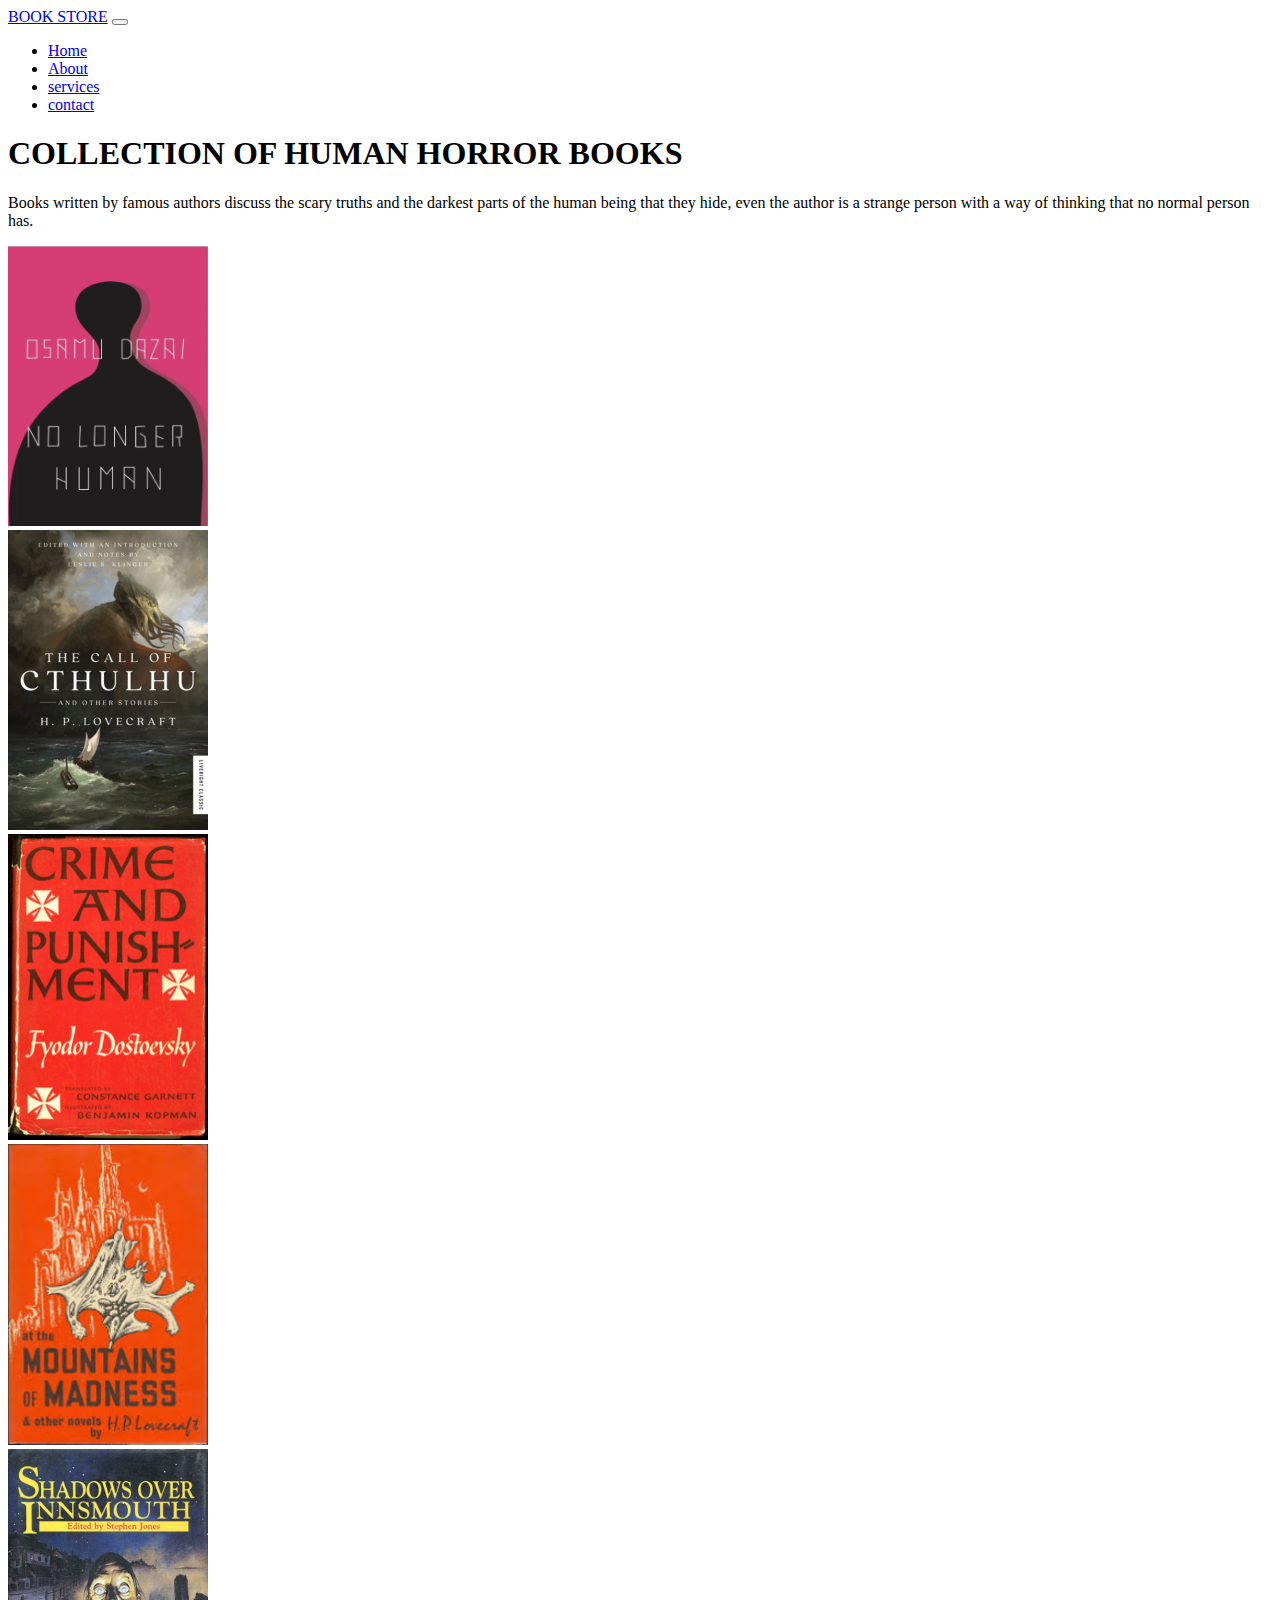
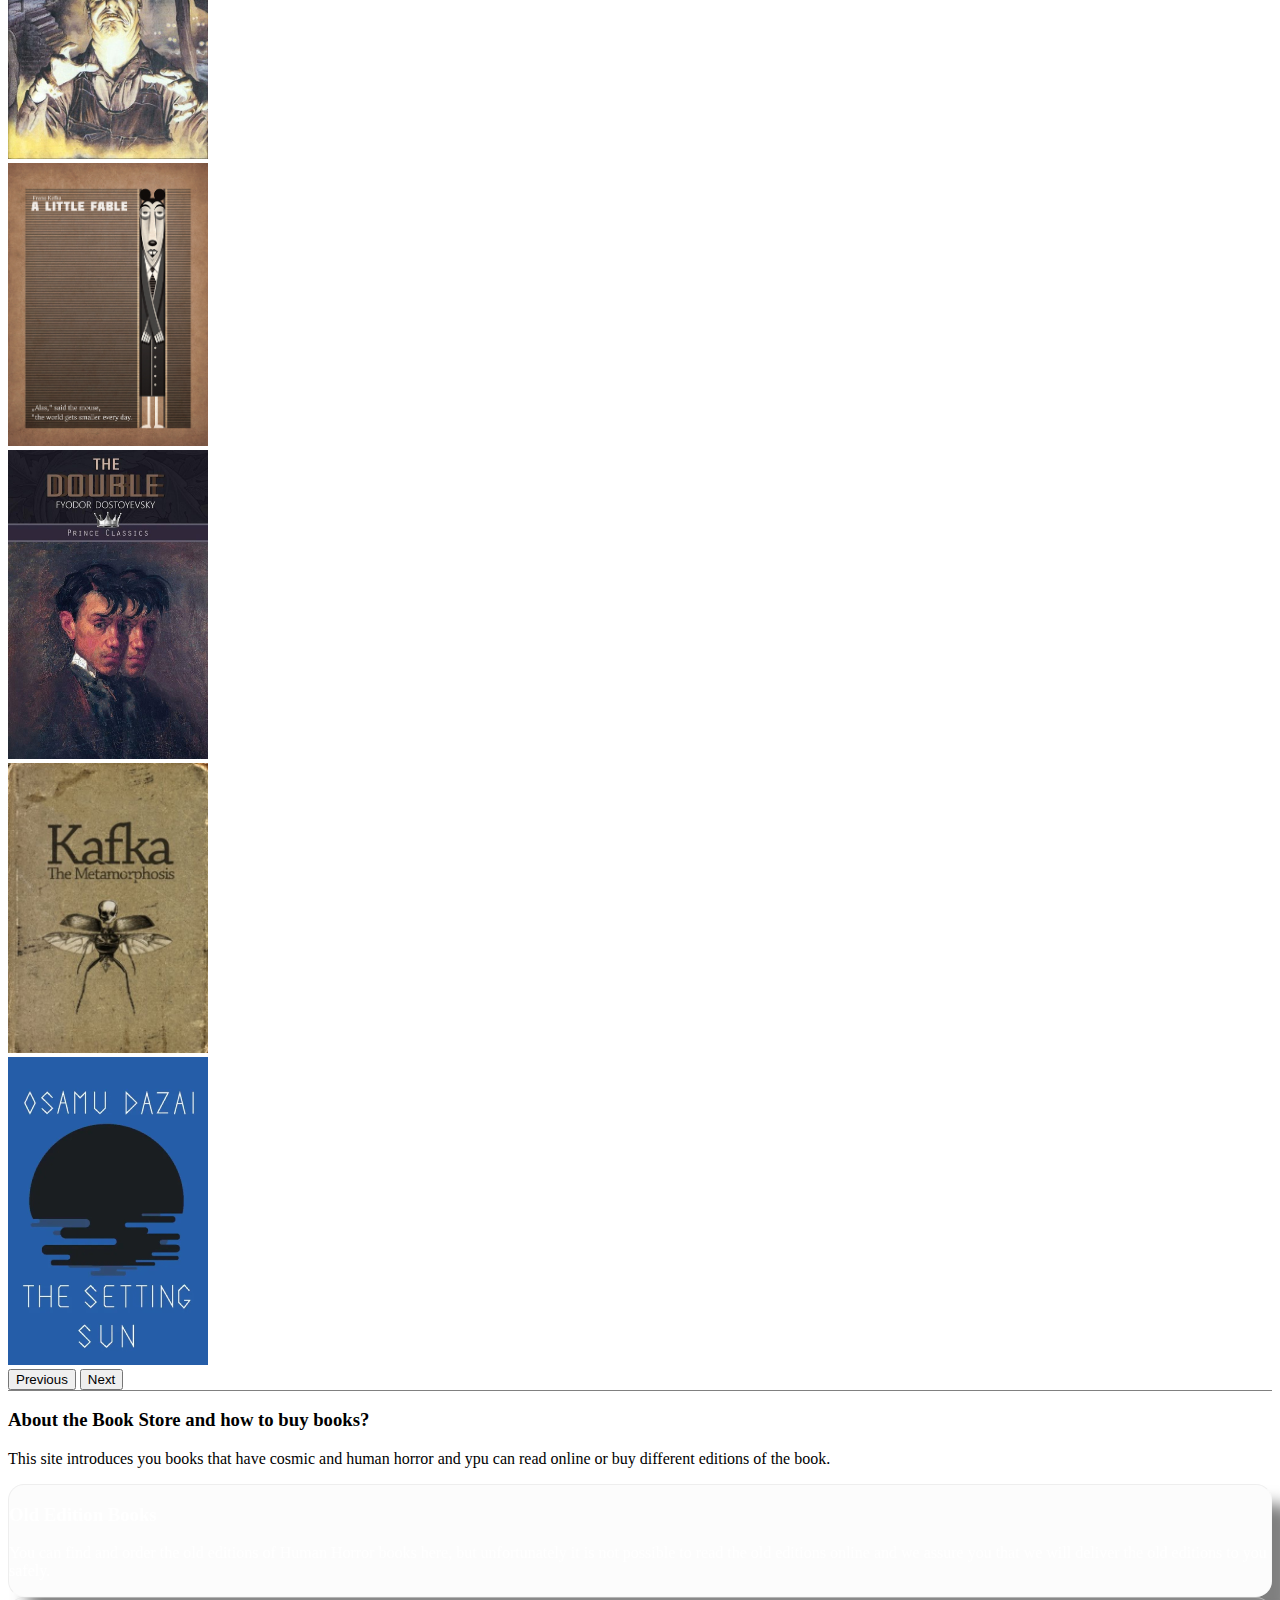
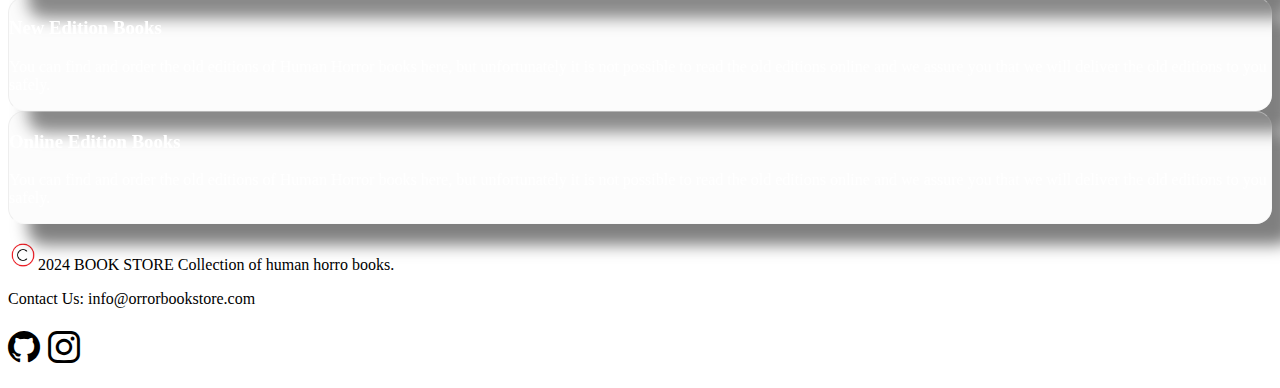
<file: index.html>
<!DOCTYPE html>
<html lang="en">
<head>
    <meta charset="UTF-8">
    <meta name="viewport" content="width=device-width, initial-scale=1.0">
    <link href="https://cdn.jsdelivr.net/npm/bootstrap@5.1.3/dist/css/bootstrap.min.css" 
          rel="stylesheet" 
          integrity="sha384-1BmE4kWBq78iYhFldvKuhfTAU6auU8tT94WrHftjDbrCEXSU1oBoqyl2QvZ6jIW3" 
          crossorigin="anonymous">
    <link rel="stylesheet" href="css/index-style.css">
    <link rel="icon" href="images/icon.gif">
    <link rel="stylesheet" href="https://cdn.jsdelivr.net/npm/bootstrap-icons@1.11.3/font/bootstrap-icons.min.css">
    <title>BOOK STORE</title>
</head>
<body>
    <!-- NAVBAR -->
    <nav class="navbar navbar-expand-lg navbar-dark bg-dark">
        <div class="container">
            <!--Icon-->
          <a class="navbar-brand h1" href="#">
            <script src="https://cdn.lordicon.com/lordicon.js"></script>
            <lord-icon
                class="d-none d-sm-inline-block"
                src="https://cdn.lordicon.com/lenjvibx.json"
                trigger="hover"
                colors="primary:#e4e4e4,secondary:#c71f16"
                style="width:60px;height:60px">
            </lord-icon>BOOK STORE</a>
          <button 
                class="navbar-toggler" 
                type="button" 
                data-bs-toggle="collapse" 
                data-bs-target="#navbarNav" 
                aria-controls="navbarNav" 
                aria-expanded="false" 
                aria-label="Toggle navigation"
          >
            <span ><script src="https://cdn.lordicon.com/lordicon.js"></script>
                <lord-icon
                    src="https://cdn.lordicon.com/lenjvibx.json"
                    trigger="hover"
                    colors="primary:#e4e4e4,secondary:#c71f16"
                    style="width:50px;height:50px">
                </lord-icon></span>
          </button>
          <!-- NAVBAR items -->
          <div class="collapse navbar-collapse" id="navbarNav">
            <ul class="navbar-nav ms-auto">
              <li class="nav-item">
                <a class="nav-link active" aria-current="page" href="index.html">Home</a>
              </li>
              <li class="nav-item">
                <a class="nav-link" href="About.html">About</a>
              </li>
              <li class="nav-item">
                <a class="nav-link" href="services.html">services</a>
              </li>
              <li class="nav-item">
                <a class="nav-link" href="contact.html">contact</a>
              </li>
            </ul>
          </div>
        </div>
      </nav>
      <!--showcase-->
      <section class="bg-dark text-light p-5 text-center text-sm-start">
        <div class="container">
            <div class="d-sm-flex align-items-center">
                <div class="pe-5">
                    <h1 class="p-3">COLLECTION OF <span class="text-danger">HUMAN HORROR BOOKS</span></h1>
                    <p class="lead">
                        Books written by famous authors discuss the
                         scary truths and the darkest parts of the 
                         human being that they hide, even the author 
                         is a strange person with a way of thinking 
                         that no normal person has.
                    </p>
                </div>
                <!-- carousel item -->
                <div id="carouselExampleFade" class="carousel slide carousel-fade carousel-dark" data-mdb-ride="carousel">
                    <div class="carousel-inner">
                      <div class="carousel-item active">
                        <img src="images/no-longer-human (1).jpg" style="width: 200px;" alt="...">
                      </div>
                      <div class="carousel-item">
                        <img src="images/callofcthulhu.jpg" style="width: 200px;" alt="...">
                      </div>
                      <div class="carousel-item">
                        <img src="images/Crimeandpunishment.jpg" style="width: 200px;" alt="...">
                      </div>
                      <div class="carousel-item">
                        <img src="images/mountainsofmadness.jpg" style="width: 200px;" alt="...">
                      </div>
                      <div class="carousel-item">
                        <img src="images/Shadows_over_innsmouth.jpg" style="width: 200px;" alt="...">
                      </div>
                      <div class="carousel-item">
                        <img src="images/alittle-fable.jpg" style="width: 200px;" alt="...">
                      </div>
                      <div class="carousel-item">
                        <img src="images/the-double.jpg" style="width: 200px;" alt="...">
                      </div>
                      <div class="carousel-item">
                        <img src="images/the-metamorphosis.jpg" style="width: 200px;" alt="...">
                      </div>
                      <div class="carousel-item">
                        <img src="images/the-setting-sun.jpg" style="width: 200px;" alt="...">
                      </div>
                    </div>   
                    <button class="carousel-control-prev" type="button" data-bs-target="#carouselExampleFade" data-bs-slide="prev">
                      <span class="carousel-control-prev-icon" aria-hidden="true"></span>
                      <span class="visually-hidden">Previous</span>
                    </button>
                    <button class="carousel-control-next" type="button" data-bs-target="#carouselExampleFade" data-bs-slide="next">
                      <span class="carousel-control-next-icon" aria-hidden="true"></span>
                      <span class="visually-hidden">Next</span>
                    </button>
                </div>
            </div>
        </div>
      </section>
      <!--section about-->
      <section class="bg-dark text-light p-5 mt-3 text-sm-start">
        <div class="container  text-center">
            <div class="d-sm-flex align-items-center">
                <div class="about-section" class="shadow-lg p-3 mb-5 bg-body-tertiary rounded">
                    <h3 class="p-3">About the Book Store and how to buy books?</h3>
                    <p class="px-3">
                         This site introduces you books that
                         have cosmic and human horror and 
                         ypu can read online or buy different 
                         editions of the book.
                    </p>
                </div>
            </div>
        </div>
      </section>
      <!--Boxes-->
      <section class="p-4 bg-dark">
        <div class="container">
            <div class="row text-center g-4">
                <div class="col-md">
                    <div class="card cb1 m-4" >
                        <div class="card-body text-center">
                            <div class="h1">
                                <script src="https://cdn.lordicon.com/lordicon.js"></script>
                                <lord-icon
                                src="https://cdn.lordicon.com/ziynmnyj.json"
                                trigger="hover"
                                colors="primary:#ffffff,secondary:#c71f16"
                                style="width:60px;height:60px">
                                </lord-icon>
                            </div>                            
                            <h3 class="card-title mb-3 btn btn-outline-danger btn-lg text-light disabled">
                                Old Edition Books
                            </h3>   
                            <p class="card-text">
                                You can find and order the old editions of 
                                Human Horror books here, but unfortunately 
                                it is not possible to read the old editions 
                                online and we assure you that we will deliver 
                                the old editions to you safely.</p>
                        </div>
                    </div>
                </div>
                <div class="col-md">
                    <div class="card cb1 m-4">
                        <div class="card-body text-center">
                            <div class="h1">
                                <script src="https://cdn.lordicon.com/lordicon.js"></script>
                                <lord-icon
                                src="https://cdn.lordicon.com/rahouxil.json"
                                trigger="hover"
                                colors="primary:#ffffff,secondary:#911710"
                                style="width:60px;height:60px">
                                </lord-icon>
                            </div>
                            <h3 class="card-title mb-3 btn btn-outline-danger btn-lg text-light disabled">
                                New Edition Books
                            </h3>   
                            <p class="card-text">
                                You can find and order the old editions of 
                                Human Horror books here, but unfortunately 
                                it is not possible to read the old editions 
                                online and we assure you that we will deliver 
                                the old editions to you safely.
                            </p>
                        </div>
                    </div>
                </div>
                <div class="col-md">
                    <div class="card cb1 m-4">
                        <div class="card-body text-center">
                            <div class="h1">
                                <script src="https://cdn.lordicon.com/lordicon.js">
                                </script>
                                <lord-icon
                                src="https://cdn.lordicon.com/sscmlqij.json"
                                trigger="hover"
                                colors="primary:#ffffff,secondary:#c71f16"
                                style="width:60px;height:60px">
                                </lord-icon>
                            </div>
                            <h3 class="card-title mb-3 btn btn-outline-danger btn-lg text-light disabled">
                                Online Edition Books
                            </h3>   
                            <p class="card-text">
                                You can find and order the old editions of 
                                Human Horror books here, but unfortunately 
                                it is not possible to read the old editions 
                                online and we assure you that we will deliver 
                                the old editions to you safely.
                            </p>
                        </div>
                    </div>
                </div>
            </div>
        </div>
      </section>
      
      <!-- FOOTER -->
      <div class="card-footer text-center p-5 bg-light">
        <p><img src="images/copyright.png" style="width: 30px;" alt="">2024 BOOK STORE Collection of human horro books.</p>
        <p><script src="https://cdn.lordicon.com/lordicon.js"></script>
            <lord-icon
                src="https://cdn.lordicon.com/kthelypq.json"
                trigger="hover"
                style="width:30px;height:30px">
            </lord-icon>Contact Us: info@orrorbookstore.com</p>
            <h1><i class="bi bi-github"></i> <i class="bi bi-instagram"></i></h1>
      </div>
    <!-- Bootstrap JS (Make sure to include it at the end of the body) -->
    <script src="https://cdn.jsdelivr.net/npm/bootstrap@5.1.3/dist/js/bootstrap.bundle.min.js" 
            integrity="sha384-ka7Sk0Gln4gmtz2MlQnikT1wXgYsOg+OMhuP+IlRH9sENBO0LRn5q+8nbTov4+1p" 
            crossorigin="anonymous">
    </script>
</body>
</html>
</file>
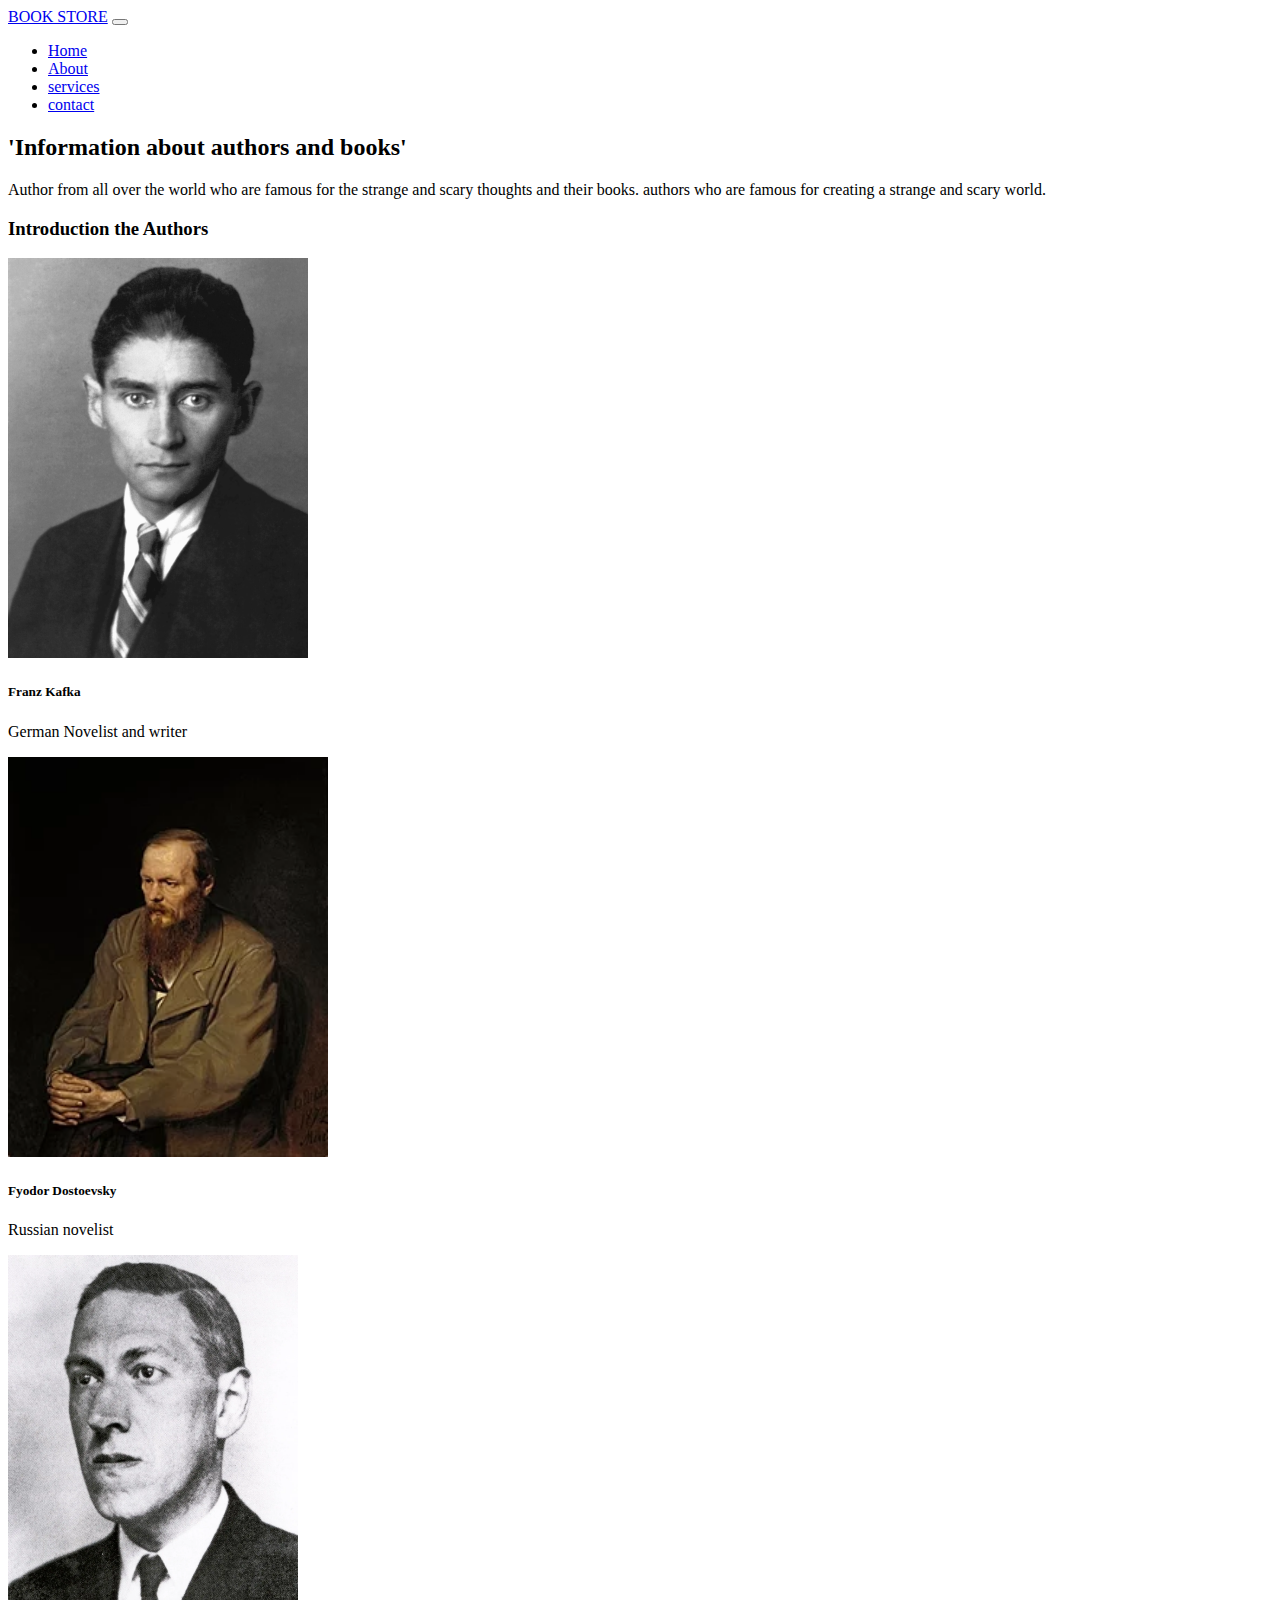
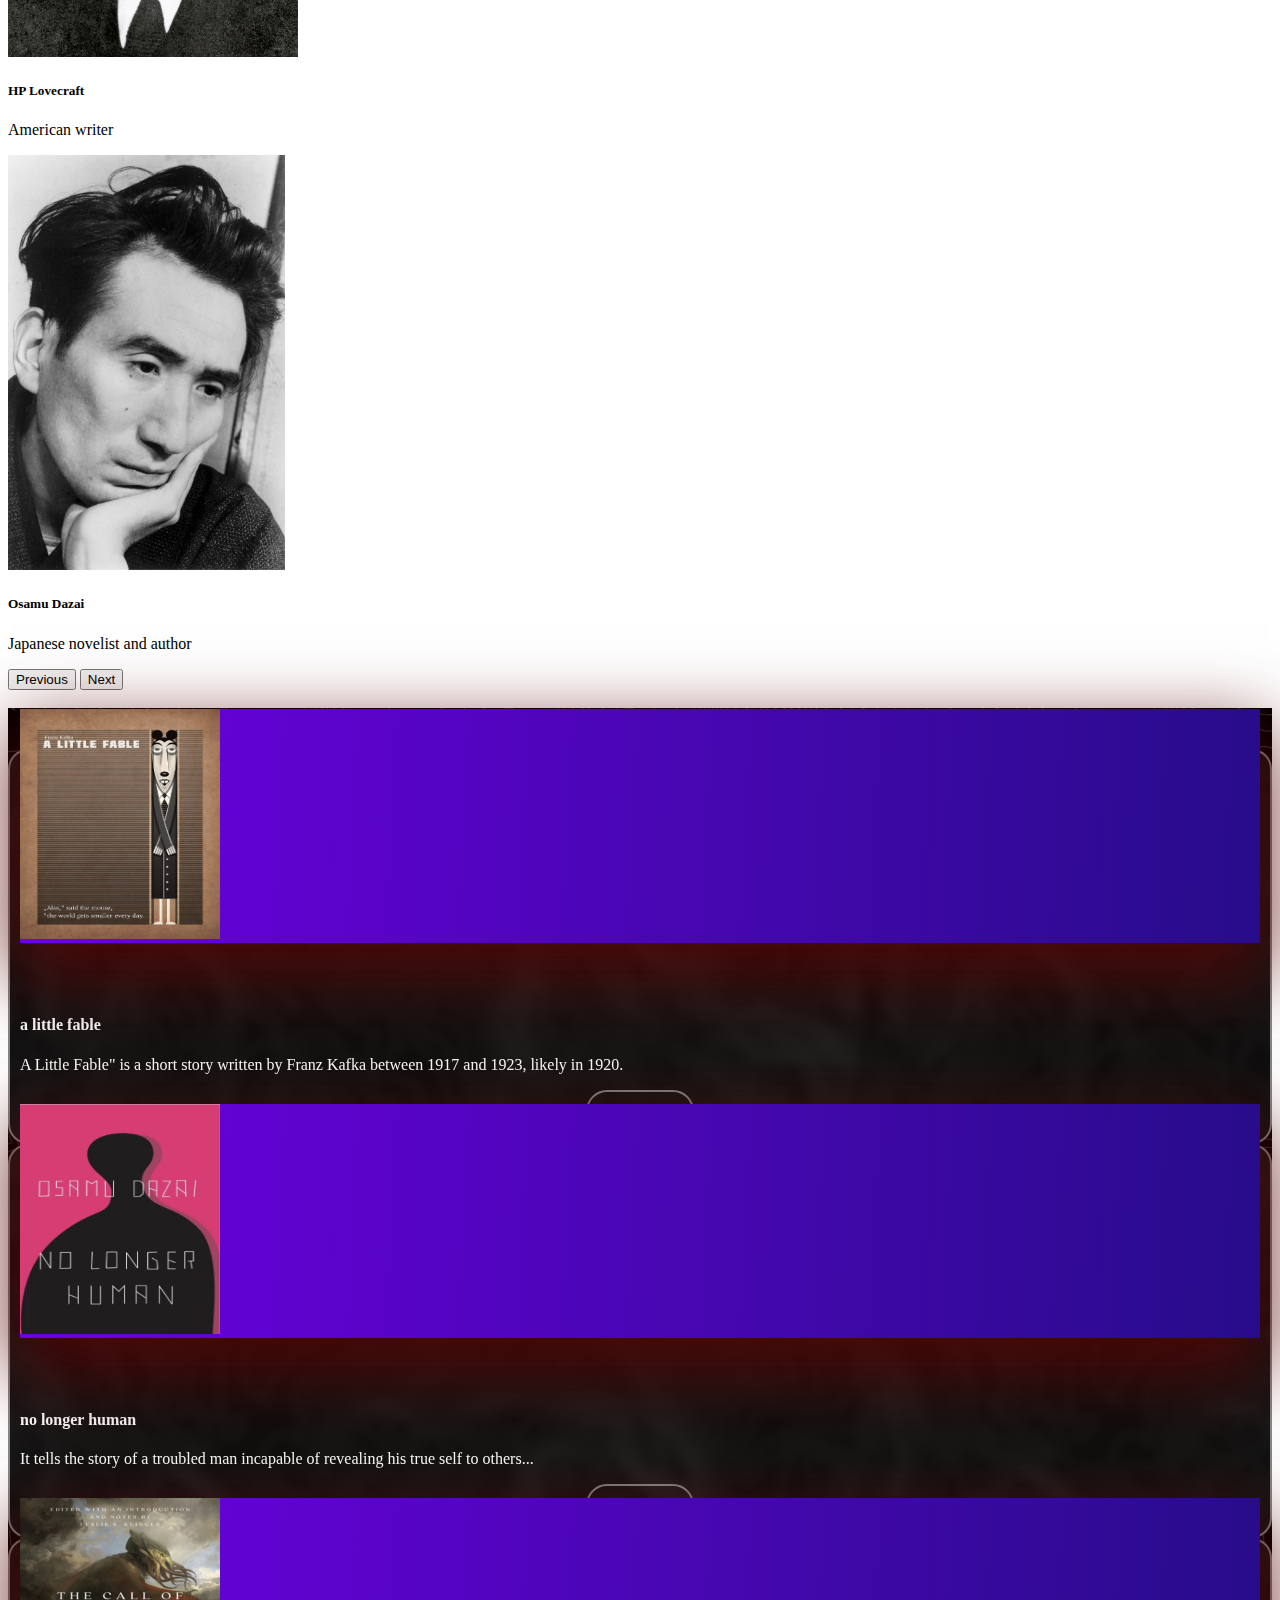
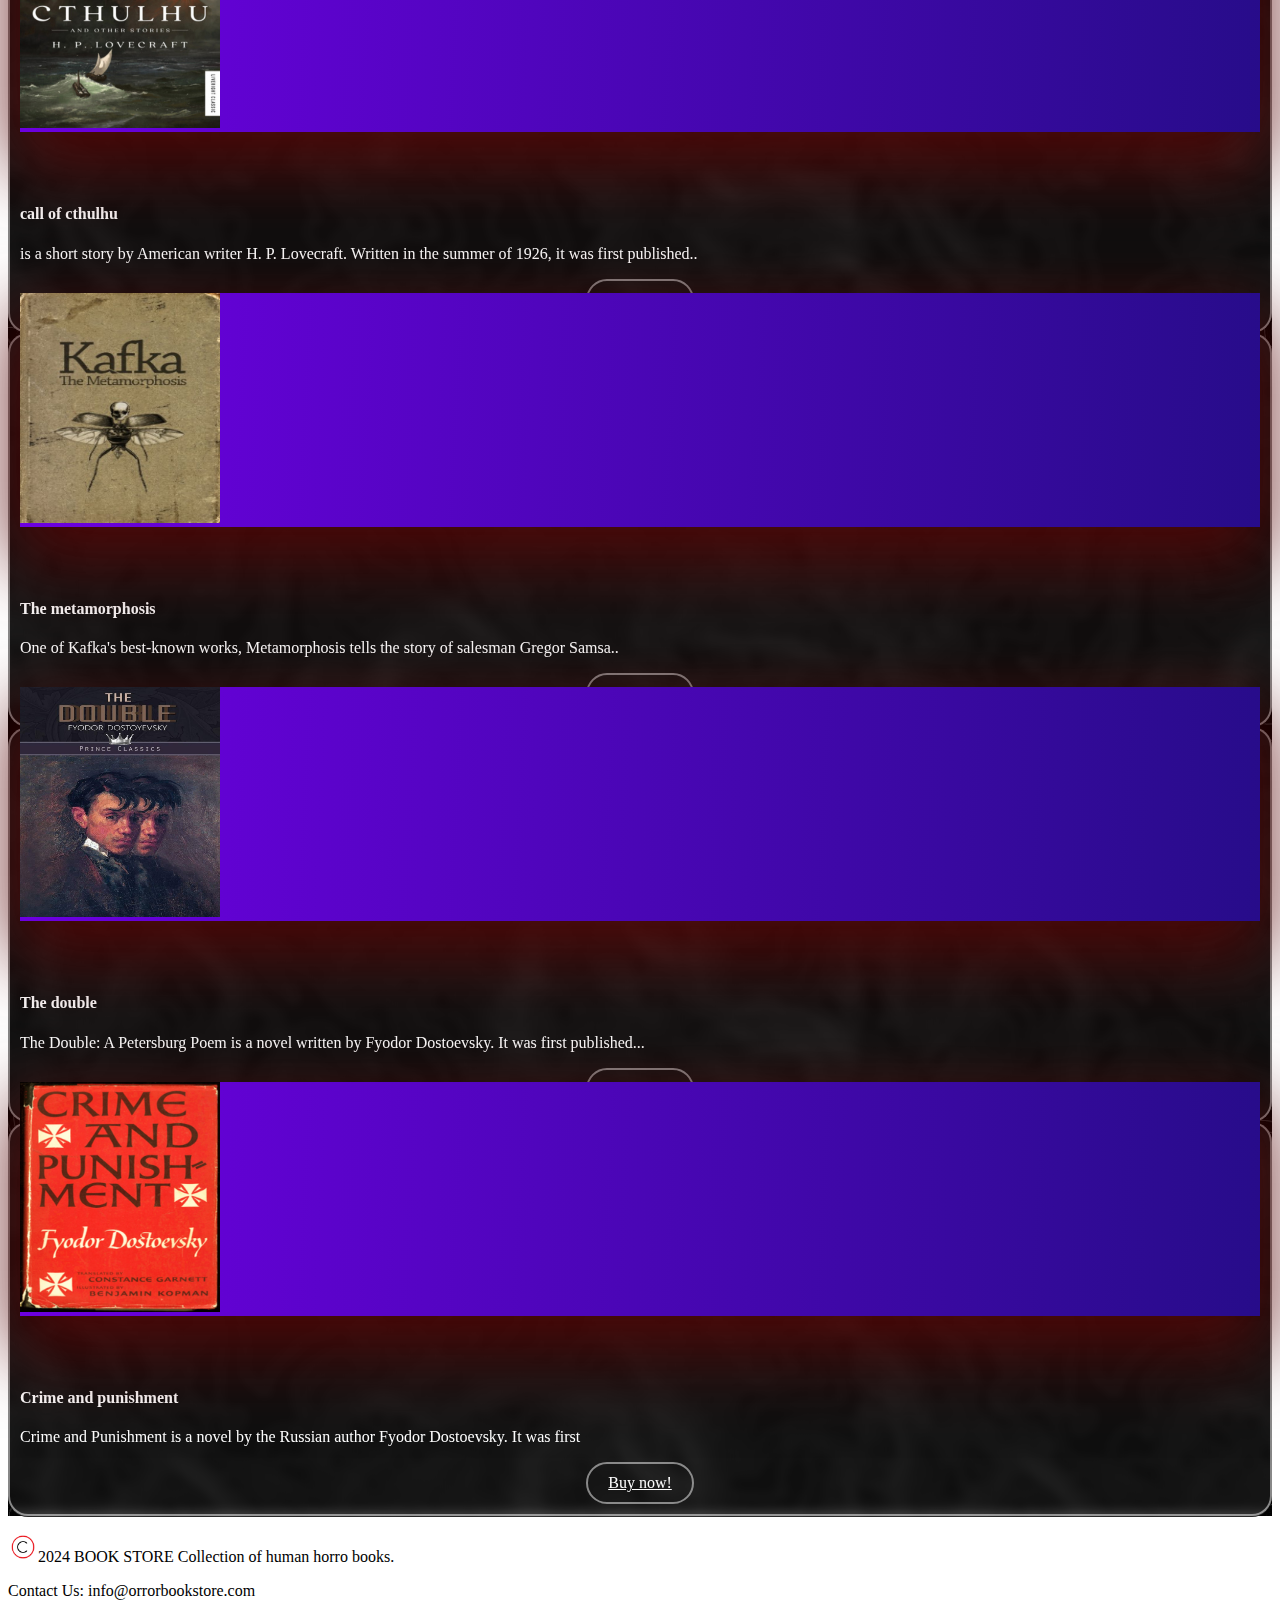
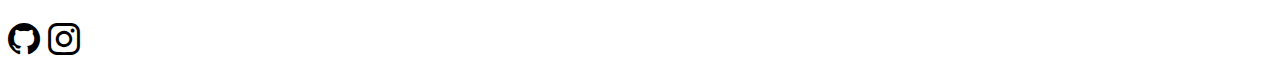
<file: About.html>
<!DOCTYPE html>
<html lang="en">
<head>
    <meta charset="UTF-8">
    <meta name="viewport" content="width=device-width, initial-scale=1.0">
    <link href="https://cdn.jsdelivr.net/npm/bootstrap@5.1.3/dist/css/bootstrap.min.css" 
          rel="stylesheet" 
          integrity="sha384-1BmE4kWBq78iYhFldvKuhfTAU6auU8tT94WrHftjDbrCEXSU1oBoqyl2QvZ6jIW3" 
          crossorigin="anonymous">
          <link rel="stylesheet" href="https://cdn.jsdelivr.net/npm/bootstrap-icons@1.11.3/font/bootstrap-icons.min.css">
          <link rel="icon" href="images/icon.gif">
          <link rel="stylesheet" href="css/style-about.css">
    <title>BOOK STORE</title>
</head>
<body>
    <!-- NAVBAR -->
    <nav class="navbar navbar-expand-lg navbar-dark bg-dark">
        <div class="container">
            <!--Icon-->
          <a class="navbar-brand h1" href="#">
            <script src="https://cdn.lordicon.com/lordicon.js"></script>
            <lord-icon
                class="d-none d-sm-inline-block"
                src="https://cdn.lordicon.com/lenjvibx.json"
                trigger="hover"
                colors="primary:#e4e4e4,secondary:#c71f16"
                style="width:60px;height:60px">
            </lord-icon>BOOK STORE</a>
          <button 
                class="navbar-toggler" 
                type="button" 
                data-bs-toggle="collapse" 
                data-bs-target="#navbarNav" 
                aria-controls="navbarNav" 
                aria-expanded="false" 
                aria-label="Toggle navigation"
          >
            <span ><script src="https://cdn.lordicon.com/lordicon.js"></script>
                <lord-icon
                    src="https://cdn.lordicon.com/lenjvibx.json"
                    trigger="hover"
                    colors="primary:#e4e4e4,secondary:#c71f16"
                    style="width:50px;height:50px">
                </lord-icon></span>
          </button>
          <!-- NAVBAR items -->
          <div class="collapse navbar-collapse" id="navbarNav">
            <ul class="navbar-nav ms-auto">
              <li class="nav-item">
                <a class="nav-link active" aria-current="page" href="index.html">Home</a>
              </li>
              <li class="nav-item">
                <a class="nav-link" href="About.html">About</a>
              </li>
              <li class="nav-item">
                <a class="nav-link" href="services.html">services</a>
              </li>
              <li class="nav-item">
                <a class="nav-link" href="contact.html">contact</a>
              </li>
            </ul>
          </div>
        </div>
      </nav>
      <!-- section about -->
      <section class="bg-dark text-light p-4 mt-3">
        <div class="container">
            <div class="text-center align-items-center d-sm-flex ">
                <div class="shadow-lg p-3 mb-5 bg-body-tertiary rounded">
                    <h2>'Information about authors and books'</h2>
                    <p>Author from all over the world who 
                        are famous for the strange and scary 
                        thoughts and their books. authors who 
                        are famous for creating a strange and 
                        scary world.
                    </p>
                </div>
            </div>
        </div>
        <!-- Introduction the Authors and img  -->
      </section>
      <section class="bg-dark text-light p-4">
        <div class="container">
            <h3 class="text-center pb-5">
                Introduction the Authors
            </h3>
            <!-- carousel item -->
            <div id="carouselExampleCaptions" class="carousel slide" data-mdb-ride="carousel">
                <div class="carousel-inner align-items-center">
                  <div class="carousel-item active text-center">
                    <img src="images/Franz_Kafka.jpg" style="width: 300px" alt="...">
                    <h5 class="p-2">Franz Kafka</h5>
                      <p>German Novelist and writer</p>
                  </div>
                  <div class="carousel-item text-center">
                    <img src="images/fyodor-dostoevsky.webp" style="width: 320px"  alt="...">
                    <h5 class="p-2">Fyodor Dostoevsky</h5>
                      <p>Russian novelist</p>
                  </div>
                  <div class="carousel-item text-center">
                    <img src="images/HP-Lovecraft.webp" style="width: 290px" alt="...">
                    <h5 class="p-2">HP Lovecraft</h5>
                      <p>American writer</p>
                  </div>
                  <div class="carousel-item text-center">
                    <img src="images/Osamu_Dazai.jpg" style="width: 277px"  alt="...">
                    <h5 class="p-2">Osamu Dazai</h5>
                      <p>Japanese novelist and author</p>
                  </div>
                </div>
                <button class="carousel-control-prev" type="button" data-bs-target="#carouselExampleCaptions" data-bs-slide="prev">
                  <span class="carousel-control-prev-icon" aria-hidden="true"></span>
                  <span class="visually-hidden">Previous</span>
                </button>
                <button class="carousel-control-next" type="button" data-bs-target="#carouselExampleCaptions" data-bs-slide="next">
                  <span class="carousel-control-next-icon" aria-hidden="true"></span>
                  <span class="visually-hidden">Next</span>
                </button>
              </div>
        </div>
      </section>
      <!-- card item -->
      <section class="bg-dark carditeam p-5">
        <div class="container">
            <h3 class="text-center p-3 text-light">Books</h3>
            <div class="row">
                <div class="col-md-4 mt-5">
                    <div class="card">
                        <div class="image">
                            <img src="images/alittle-fable.jpg" alt="" style="width: 200px; height: 230px;">
                        </div>
                        <div class="card-body">
                            <h4 class="card-title text-center">a little fable</h4>
                            <p class="card-text">
                                A Little Fable" is a short story written by Franz Kafka between 1917 and 1923, likely in 1920.
                            </p>
                            <a href="" class="btn btn1">Buy now!</a>
                        </div>
                    </div>
                </div>
                <div class="col-md-4 mt-5">
                    <div class="card">
                        <div class="image">
                            <img src="images/no-longer-human (1).jpg" alt="" style="width: 200px; height: 230px;">
                        </div>
                        <div class="card-body">
                            <h4 class="card-title text-center">no longer human</h4>
                            <p class="card-text">
                                It tells the story of a troubled man incapable of revealing his true self to others...
                            </p>
                            <a href="" class="btn btn1">Buy now!</a>
                        </div>
                    </div>
                </div>
                <div class="col-md-4 mt-5">
                    <div class="card">
                        <div class="image">
                            <img src="images/callofcthulhu.jpg" alt="" style="width: 200px; height: 230px;">
                        </div>
                        <div class="card-body">
                            <h4 class="card-title text-center">call of cthulhu</h4>
                            <p class="card-text">
                                is a short story by American writer H. P. Lovecraft. Written in the summer of 1926, it was first published..
                            </p>
                            <a href="" class="btn btn1">Buy now!</a>
                        </div>
                    </div>
                </div>
            </div>
            <div class="row mt-5">
                <div class="col-md-4 mt-5">
                    <div class="card">
                        <div class="image">
                            <img src="images/the-metamorphosis.jpg" alt="" style="width: 200px; height: 230px;">
                        </div>
                        <div class="card-body">
                            <h4 class="card-title text-center">The metamorphosis</h4>
                            <p class="card-text">
                                One of Kafka's best-known works, Metamorphosis tells the story of salesman Gregor Samsa.. 
                            </p>
                            <a href="" class="btn btn1">Buy now!</a>
                        </div>
                    </div>
                </div>
                <div class="col-md-4 mt-5">
                    <div class="card">
                        <div class="image">
                            <img src="images/the-double.jpg" alt="" style="width: 200px; height: 230px;">
                        </div>
                        <div class="card-body">
                            <h4 class="card-title text-center">The double</h4>
                            <p class="card-text">
                                The Double: A Petersburg Poem is a novel written by Fyodor Dostoevsky. It was first published...
                            </p>
                            <a href="" class="btn btn1">Buy now!</a>
                        </div>
                    </div>
                </div>
                <div class="col-md-4 mt-5">
                    <div class="card">
                        <div class="image">
                            <img src="images/Crimeandpunishment.jpg" alt="" style="width: 200px; height: 230px;">
                        </div>
                        <div class="card-body">
                            <h4 class="card-title text-center">Crime and punishment</h4>
                            <p class="card-text">
                                Crime and Punishment is a novel by the Russian author Fyodor Dostoevsky. It was first 
                            </p>
                            <a href="" class="btn btn1">Buy now!</a>
                        </div>
                    </div>
                </div>
            </div>
        </div>
      </section>

      <!-- FOOTER -->
      <div class="card-footer text-center p-5 bg-light">
        <p><img src="images/copyright.png" style="width: 30px;" alt="">2024 BOOK STORE Collection of human horro books.</p>
        <p><script src="https://cdn.lordicon.com/lordicon.js"></script>
            <lord-icon
                src="https://cdn.lordicon.com/kthelypq.json"
                trigger="hover"
                style="width:30px;height:30px">
            </lord-icon>Contact Us: info@orrorbookstore.com</p>
            <h1><i class="bi bi-github"></i> <i class="bi bi-instagram"></i></h1>
      </div>
    <!-- Bootstrap JS (Make sure to include it at the end of the body) -->
    <script src="https://cdn.jsdelivr.net/npm/bootstrap@5.1.3/dist/js/bootstrap.bundle.min.js" 
            integrity="sha384-ka7Sk0Gln4gmtz2MlQnikT1wXgYsOg+OMhuP+IlRH9sENBO0LRn5q+8nbTov4+1p" 
            crossorigin="anonymous">
    </script>
</body>
</html>
</file>
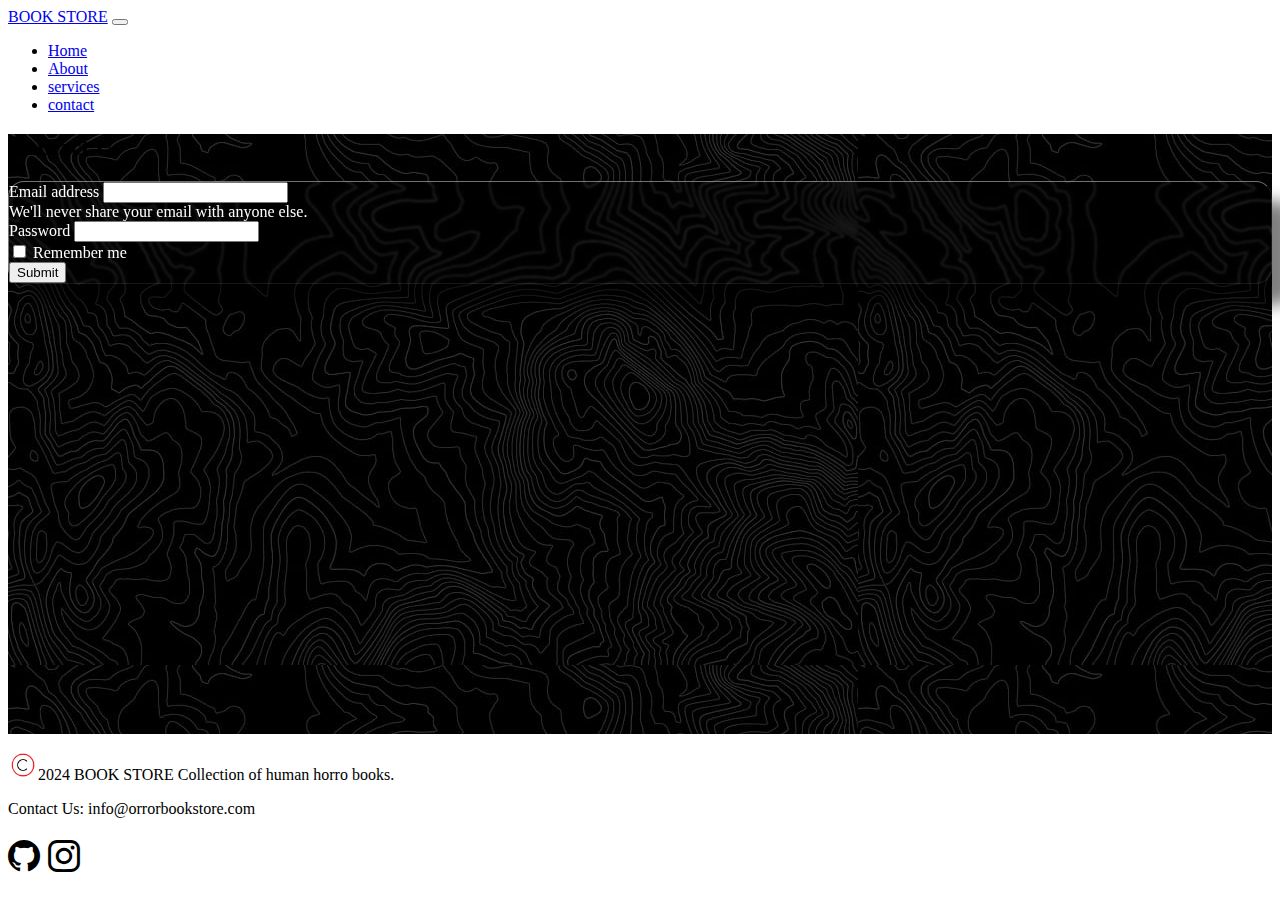
<file: contact.html>
<!DOCTYPE html>
<html lang="en">
<head>
    <meta charset="UTF-8">
    <meta name="viewport" content="width=device-width, initial-scale=1.0">
    <link href="https://cdn.jsdelivr.net/npm/bootstrap@5.1.3/dist/css/bootstrap.min.css" 
    rel="stylesheet" 
    integrity="sha384-1BmE4kWBq78iYhFldvKuhfTAU6auU8tT94WrHftjDbrCEXSU1oBoqyl2QvZ6jIW3" 
    crossorigin="anonymous">
    <link rel="stylesheet" href="https://cdn.jsdelivr.net/npm/bootstrap-icons@1.11.3/font/bootstrap-icons.min.css">
    <link rel="icon" href="images/icon.gif">
    <link rel="stylesheet" href="css/style-contact.css">
    <title>BOOK STORE</title>
</head>
<body>
     <!-- NAVBAR -->
     <nav class="navbar navbar-expand-lg navbar-dark bg-dark">
        <div class="container">
            <!--Icon-->
          <a class="navbar-brand h1" href="#">
            <script src="https://cdn.lordicon.com/lordicon.js"></script>
            <lord-icon
                class="d-none d-sm-inline-block"
                src="https://cdn.lordicon.com/lenjvibx.json"
                trigger="hover"
                colors="primary:#e4e4e4,secondary:#c71f16"
                style="width:60px;height:60px">
            </lord-icon>BOOK STORE</a>
          <button 
                class="navbar-toggler" 
                type="button" 
                data-bs-toggle="collapse" 
                data-bs-target="#navbarNav" 
                aria-controls="navbarNav" 
                aria-expanded="false" 
                aria-label="Toggle navigation"
          >
            <span ><script src="https://cdn.lordicon.com/lordicon.js"></script>
                <lord-icon
                    src="https://cdn.lordicon.com/lenjvibx.json"
                    trigger="hover"
                    colors="primary:#e4e4e4,secondary:#c71f16"
                    style="width:50px;height:50px">
                </lord-icon></span>
          </button>
          <!-- NAVBAR items -->
          <div class="collapse navbar-collapse" id="navbarNav">
            <ul class="navbar-nav ms-auto">
              <li class="nav-item">
                <a class="nav-link active" aria-current="page" href="index.html">Home</a>
              </li>
              <li class="nav-item">
                <a class="nav-link" href="About.html">About</a>
              </li>
              <li class="nav-item">
                <a class="nav-link" href="services.html">services</a>
              </li>
              <li class="nav-item">
                <a class="nav-link" href="contact.html">contact</a>
              </li>
            </ul>
          </div>
        </div>
      </nav>
      <!-- contact form -->
      <section class="bg-dark text-light p-5">
        <div class="container">
            <h2 class="p-3">Contact Us</h2>
            <form class="glass p-5">
                <div class="mb-3">
                  <label for="exampleInputEmail1" class="form-label">Email address</label>
                  <input type="email" class="form-control w-75" id="exampleInputEmail1" aria-describedby="emailHelp">
                  <div id="emailHelp" class="form-text">We'll never share your email with anyone else.</div>
                </div>
                <div class="mb-3">
                  <label for="exampleInputPassword1" class="form-label">Password</label>
                  <input type="password" class="form-control w-75" id="exampleInputPassword1">
                </div>
                <div class="mb-3 form-check">
                  <input type="checkbox" class="form-check-input" id="exampleCheck1">
                  <label class="form-check-label" for="exampleCheck1">Remember me</label>
                </div>
                <button type="submit" class="btn btn-danger w-50">Submit</button>
              </form>
              <!-- map -->
              <div class="col-md-6 col-sm-12 col-xs-12">
                <script src="https://cdn.lordicon.com/lordicon.js"></script>
                   <lord-icon
                       src="https://cdn.lordicon.com/cjhlqtae.json"
                       trigger="loop"
                       delay="2000"
                       state="hover-jump-roll"
                       colors="primary:#e4e4e4,secondary:#c71f16"
                       style="width:90px;height:90px">
                   </lord-icon>
                <div class="map-area p-4">
                    <iframe src="https://www.google.com/maps/embed?pb=!1m14!1m12!1m3!1d52712.10282138836!2d62.193664000000005!3d34.337587199999994!2m3!1f0!2f0!3f0!3m2!1i1024!2i768!4f13.1!5e0!3m2!1sen!2s!4v1715541056393!5m2!1sen!2s" 
                            style="border:0;" 
                            allowfullscreen="" 
                            loading="lazy" 
                            referrerpolicy="no-referrer-when-downgrade">
                    </iframe>
                </div>
              </div>
        </div>
      </section>
      <!-- FOOTER -->
      <div class="card-footer text-center p-5 bg-light">
        <p><img src="images/copyright.png" style="width: 30px;" alt="">2024 BOOK STORE Collection of human horro books.</p>
        <p><script src="https://cdn.lordicon.com/lordicon.js"></script>
            <lord-icon
                src="https://cdn.lordicon.com/kthelypq.json"
                trigger="hover"
                style="width:30px;height:30px">
            </lord-icon>Contact Us: info@orrorbookstore.com</p>
            <h1><i class="bi bi-github"></i> <i class="bi bi-instagram"></i></h1>
      </div>
    <!-- Bootstrap JS (Make sure to include it at the end of the body) -->
    <script src="https://cdn.jsdelivr.net/npm/bootstrap@5.1.3/dist/js/bootstrap.bundle.min.js" 
            integrity="sha384-ka7Sk0Gln4gmtz2MlQnikT1wXgYsOg+OMhuP+IlRH9sENBO0LRn5q+8nbTov4+1p" 
            crossorigin="anonymous">
    </script>
</body>
</html>
</file>
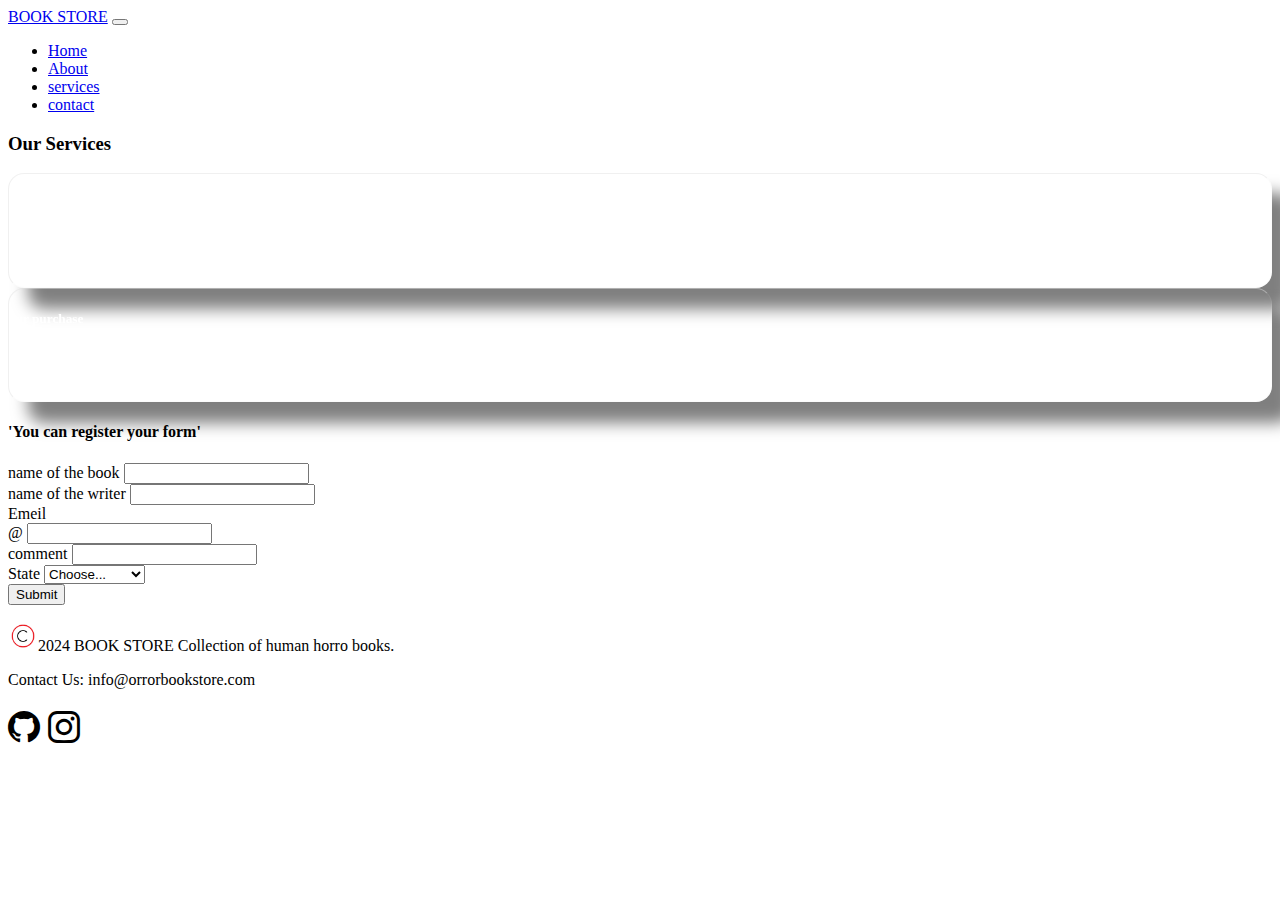
<file: services.html>
<!DOCTYPE html>
<html lang="en">
<head>
    <meta charset="UTF-8">
    <meta name="viewport" content="width=device-width, initial-scale=1.0">
    <link href="https://cdn.jsdelivr.net/npm/bootstrap@5.1.3/dist/css/bootstrap.min.css" 
          rel="stylesheet" 
          integrity="sha384-1BmE4kWBq78iYhFldvKuhfTAU6auU8tT94WrHftjDbrCEXSU1oBoqyl2QvZ6jIW3" 
          crossorigin="anonymous">
    <link rel="icon" href="images/icon.gif">
    <link rel="stylesheet" href="https://cdn.jsdelivr.net/npm/bootstrap-icons@1.11.3/font/bootstrap-icons.min.css">
    <link rel="stylesheet" href="css/index-style.css">
     <title>BOOK STORE</title>
</head>
<body>
    <!-- NAVBAR -->
    <nav class="navbar navbar-expand-lg navbar-dark bg-dark">
        <div class="container">
            <!--Icon-->
          <a class="navbar-brand h1" href="#">
            <script src="https://cdn.lordicon.com/lordicon.js"></script>
            <lord-icon
                class="d-none d-sm-inline-block"
                src="https://cdn.lordicon.com/lenjvibx.json"
                trigger="hover"
                colors="primary:#e4e4e4,secondary:#c71f16"
                style="width:60px;height:60px">
            </lord-icon>BOOK STORE</a>
          <button 
                class="navbar-toggler" 
                type="button" 
                data-bs-toggle="collapse" 
                data-bs-target="#navbarNav" 
                aria-controls="navbarNav" 
                aria-expanded="false" 
                aria-label="Toggle navigation"
          >
            <span ><script src="https://cdn.lordicon.com/lordicon.js"></script>
                <lord-icon
                    src="https://cdn.lordicon.com/lenjvibx.json"
                    trigger="hover"
                    colors="primary:#e4e4e4,secondary:#c71f16"
                    style="width:50px;height:50px">
                </lord-icon></span>
          </button>
          <!-- NAVBAR items -->
          <div class="collapse navbar-collapse" id="navbarNav">
            <ul class="navbar-nav ms-auto">
              <li class="nav-item">
                <a class="nav-link active" aria-current="page" href="index.html">Home</a>
              </li>
              <li class="nav-item">
                <a class="nav-link" href="About.html">About</a>
              </li>
              <li class="nav-item">
                <a class="nav-link" href="services.html">services</a>
              </li>
              <li class="nav-item">
                <a class="nav-link" href="contact.html">contact</a>
              </li>
            </ul>
          </div>
        </div>
      </nav> 
      <!-- services boxes-->
      <section class="p-4 mt-3 align-items-center bg-dark text-light">
        <div class="container text-center">
            <h3 class="p-3">Our Services</h3>
            <div class="row text-center g-4">
                <div class="col-md">
                    <div class="card text-center m-4 cardser bg-dark text-light">
                        <div class="card-header">
                          <script src="https://cdn.lordicon.com/lordicon.js"></script>
                          <lord-icon
                              src="https://cdn.lordicon.com/amjaykqd.json"
                              trigger="loop"
                              delay="1500"
                              state="hover-conversation-alt"
                              colors="primary:#e4e4e4,secondary:#c71f16"
                              style="width:70px;height:70px">
                          </lord-icon>
                                <h5 class="card-title"> Offers</h5>
                        </div>
                        <div class="card-body">
                          <p class="card-text">
                            you can tell us if you are looking 
                            for a book and we will find it for you, 
                            jst write the name of the author and the 
                            name of the book rith below and we will 
                            inform you as soon as possible THANK YOU.
                          </p>
                      </div>
                </div>
                
                <div class="col-md">
                    <div class="card text-center m-4 cardser bg-dark text-light">
                        <div class="card-header">
                          <script src="https://cdn.lordicon.com/lordicon.js"></script>
                          <lord-icon
                              src="https://cdn.lordicon.com/mlxonlmo.json"
                              trigger="loop"
                              delay="1500"
                              state="morph-open"
                              colors="primary:#b4b4b4,secondary:#c71f16"
                              style="width:70px;height:70px">
                          </lord-icon>
                                <h5 class="card-title"> our purchase</h5>
                        </div>
                        <div class="card-body">
                          <p class="card-text">
                            you cane give us the books 
                            you no longer want, we will buy 
                            them from you if they are healthy 
                            and old editions. just leave us a 
                            messege that you are selling this 
                            books to us and we coordinate 
                            with you. THANK YOU.
                          </p>
                      </div>
                </div>
            </div>
            <!-- form services -->
            <h4 class="p-4">'You can register your form'</h4>
            <form class="row g-3 p-4" novalidate>
                <div class="col-md-4 ">
                  <label for="validationCustom01" class="form-label">name of the book</label>
                  <input type="text" class="form-control" id="validationCustom01" required>
                  <div class="valid-feedback">
                  </div>
                </div>
                <div class="col-md-4">
                  <label for="validationCustom02" class="form-label">name of the writer</label>
                  <input type="text" class="form-control" id="validationCustom02" required>
                  <div class="valid-feedback">
                  </div>
                </div>
                <div class="col-md-4">
                  <label for="validationCustomUsername" class="form-label">Emeil</label>
                  <div class="input-group has-validation">
                    <span class="input-group-text" id="inputGroupPrepend">@</span>
                    <input type="text" class="form-control" id="validationCustomUsername" aria-describedby="inputGroupPrepend" required>
                    <div class="invalid-feedback">
                    </div>
                  </div>
                </div>
                <div class="col-md-6">
                  <label for="validationCustom03" class="form-label">comment</label>
                  <input type="text" class="form-control" id="validationCustom03" required>
                  <div class="invalid-feedback">
                  </div>
                </div>
                <div class="col-md-3">
                  <label for="validationCustom04" class="form-label">State</label>
                  <select class="form-select" id="validationCustom04" required>
                    <option selected disabled value="">Choose...</option>
                    <option>selling books</option>
                    <option>buying books</option>
                  </select>
                  <div class="invalid-feedback">
                  </div>
                </div>
                <div class="col-12">
                  <button class="btn btn-danger w-25" type="submit">Submit </button>
                </div>
              </form>
        </div>
      </section>


     <!-- FOOTER -->
     <div class="card-footer text-center p-5 bg-light">
        <p><img src="images/copyright.png" style="width: 30px;" alt="">2024 BOOK STORE Collection of human horro books.</p>
        <p><script src="https://cdn.lordicon.com/lordicon.js"></script>
            <lord-icon
                src="https://cdn.lordicon.com/kthelypq.json"
                trigger="hover"
                style="width:30px;height:30px">
            </lord-icon>Contact Us: info@orrorbookstore.com</p>
            <h1><i class="bi bi-github"></i> <i class="bi bi-instagram"></i></h1>
      </div>
    <!-- Bootstrap JS (Make sure to include it at the end of the body) -->
    <script src="https://cdn.jsdelivr.net/npm/bootstrap@5.1.3/dist/js/bootstrap.bundle.min.js" 
            integrity="sha384-ka7Sk0Gln4gmtz2MlQnikT1wXgYsOg+OMhuP+IlRH9sENBO0LRn5q+8nbTov4+1p" 
            crossorigin="anonymous">
    </script>
</body>
</html>
</file>
<file: css/index-style.css>
.about-section {
    
    border-top: solid 1px gray ;
    
}
.card {
    color: white;
    border-radius: 1rem;
    border: 1px solid transparent;
    backdrop-filter: blur(1px);
    box-shadow: 1.3rem 1.3rem 1rem rgba(0, 0, 0, 0.5);
    border-top-color: rgba(225, 225, 225, 0.5);
    border-bottom-color: rgba(225, 225, 225, 0.1);
    border-right-color: rgba(225, 225, 225, 0.1);
    border-left-color: rgba(225, 225, 225, 0.5);
}
.cb1{
    background-color: rgba(225, 225, 225, 0.1);
}
.cardser:hover{
    transform: rotatey(20deg);

}
</file>
<file: css/style-about.css>
.card{
    padding: 10px 10px;
    backdrop-filter: blur(6px);
    border-radius: 20px;
    border: 2px solid #ffffff7e;
    color: #fff;
    background-color: rgba(255, 255, 255, 0.06);
    box-shadow: 20px 20px 22px rgb(0, 0, 0 /20%);
}
.carditeam{
    background-image: url(bg-section.jpg);
}
.image{
   /*  width: 100px;
    height: 110px; */
    margin: auto;
    background: linear-gradient(93deg, #6d00e1, #270c8a);
    transform: translateY(-52px);
    box-shadow: #570606db 0px 28px 71px 8px;
}
.btn{
    outline: none;
    display: flow-root;
    width: fit-content;
    margin: auto;
    padding: 10px 20px;
    color: #fff;
    border: 2px solid #ffffff7e;
    border-radius: 50px;
}
.btn:hover{
    color: #fff;
    outline: none;
}
.btn1:hover{
    border: 0px !important;
    background: linear-gradient(93deg, #831c1c, #53090998);
    box-shadow: #570606db 0px 28px 71px 8px;

}
</file>
<file: css/style-contact.css>
section{
    background-image: url(bg-section.jpg);
}
.glass{
    color: white;
    border-radius: 1rem;
    border: 1px solid transparent;
    backdrop-filter: blur(1px);
    box-shadow: 1.3rem 1.3rem 1rem rgba(0, 0, 0, 0.5);
    border-top-color: rgba(225, 225, 225, 0.5);
    border-bottom-color: rgba(225, 225, 225, 0.1);
    border-right-color: rgba(225, 225, 225, 0.1);
    border-left-color: rgba(225, 225, 225, 0.5);
}
.map-area{
    width: 1100px;
    height: 450px;
}
.map-area iframe{
    width: 100%;
    height: 100%;
}
@media (max-width: 991px){
    .map-area{
        width: 100%;
        height: 400px;
    }
}
</file>
